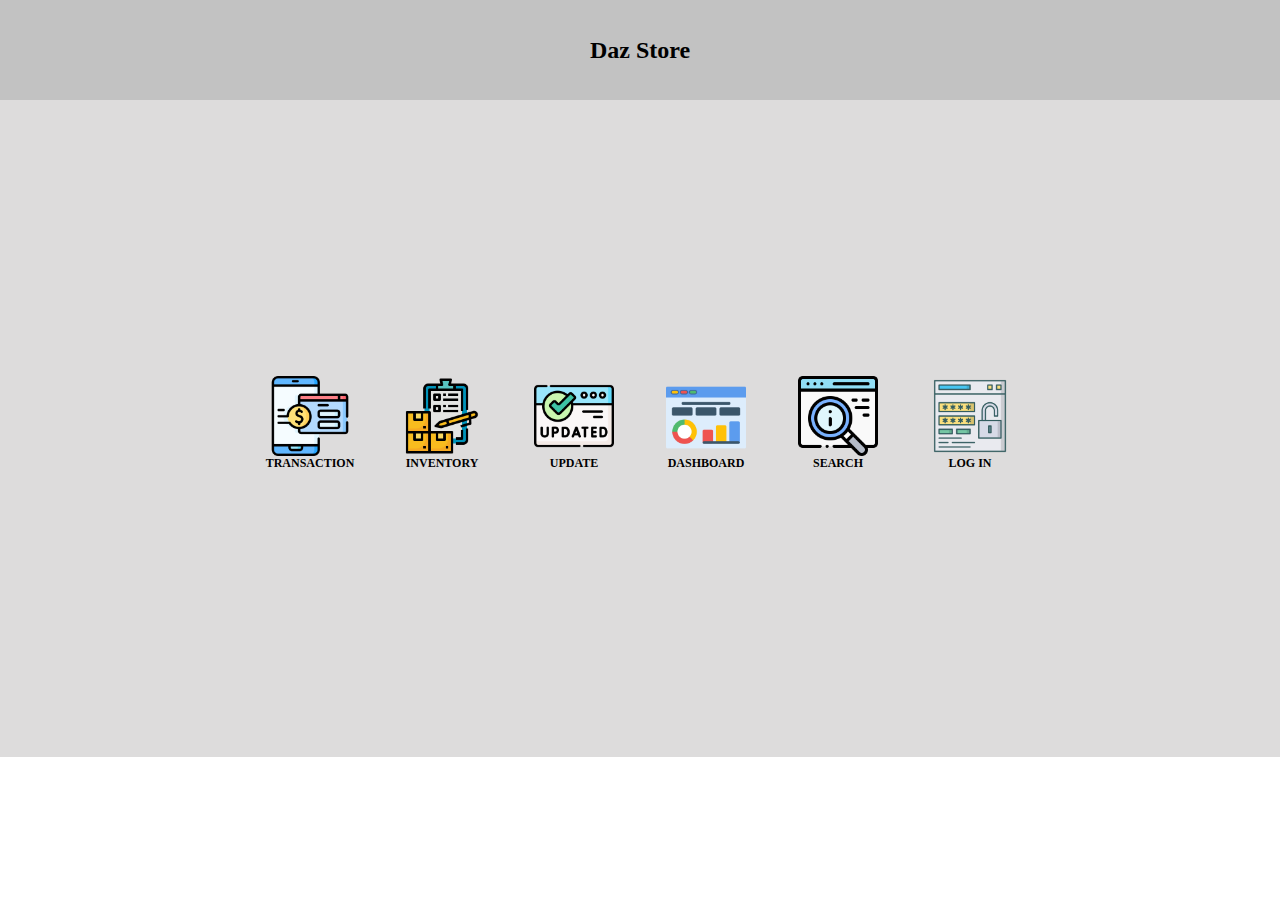
<file: index.html>
<!DOCTYPE html>
<html lang="en">
<head>
  <meta charset="UTF-8">
  <meta name="viewport" content="width=device-width, initial-scale=1.0">
  <title>Daz-Store</title>
  <link rel="stylesheet" href="index.css">
</head>
<body>
  <div class="header">
    <h2>Daz Store</h2>
  </div>
  </div>
  <div class="container">
    <div class="inner_box">

      <a class="box" href="login.php">
        <img src="image/banking.png" alt="">
        TRANSACTION</a>

      <a class="box" href="login.php">
        <img src="image/inventory.png" alt="">
        INVENTORY</a>

      <a class="box" href="login.php">
        <img src="image/updated.png" alt="">
        UPDATE</a>
      
      <a class="box" href="login.php">
        <img src="image/dashboard.png" alt="">
        DASHBOARD</a>

      <a class="box" href="login.php">
        <img src="image/searching.png" alt="">
        SEARCH
      </a>

      <a class="box" href="login.php">
        <img src="image/password.png" alt="">
        LOG IN</a>
      
    </div>
  </div>
</body>
</html>
</file>
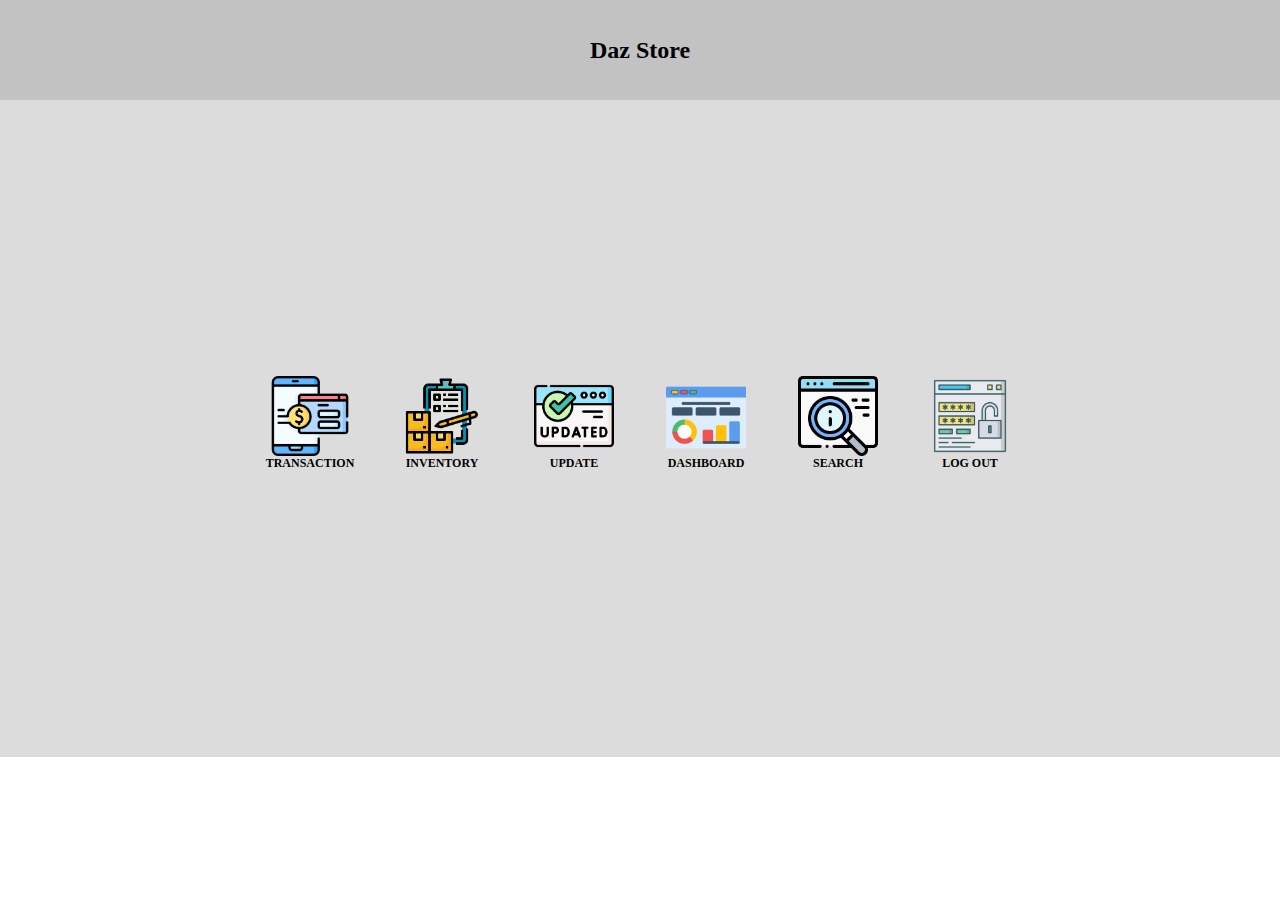
<file: home.html>
<!DOCTYPE html>
<html lang="en">
<head>
  <meta charset="UTF-8">
  <meta name="viewport" content="width=device-width, initial-scale=1.0">
  <title>Daz-Store</title>
  <link rel="stylesheet" href="index.css">
</head>
<body>
  <div class="header">
    <h2>Daz Store</h2>
  </div>
  </div>
  <div class="container">
    <div class="inner_box">

      <a class="box" href="transaction.html">
        <img src="image/banking.png" alt="">
        TRANSACTION</a>

      <a class="box" href="">
        <img src="image/inventory.png" alt="">
        INVENTORY</a>

      <a class="box" href="">
        <img src="image/updated.png" alt="">
        UPDATE</a>
      
      <a class="box" href="">
        <img src="image/dashboard.png" alt="">
        DASHBOARD</a>

      <a class="box" href="search.html">
        <img src="image/searching.png" alt="">
        SEARCH
      </a>

      <a class="box" href="index.html">
        <img src="image/password.png" alt="">
        LOG OUT</a>
      
    </div>
  </div>
</body>
</html>
</file>
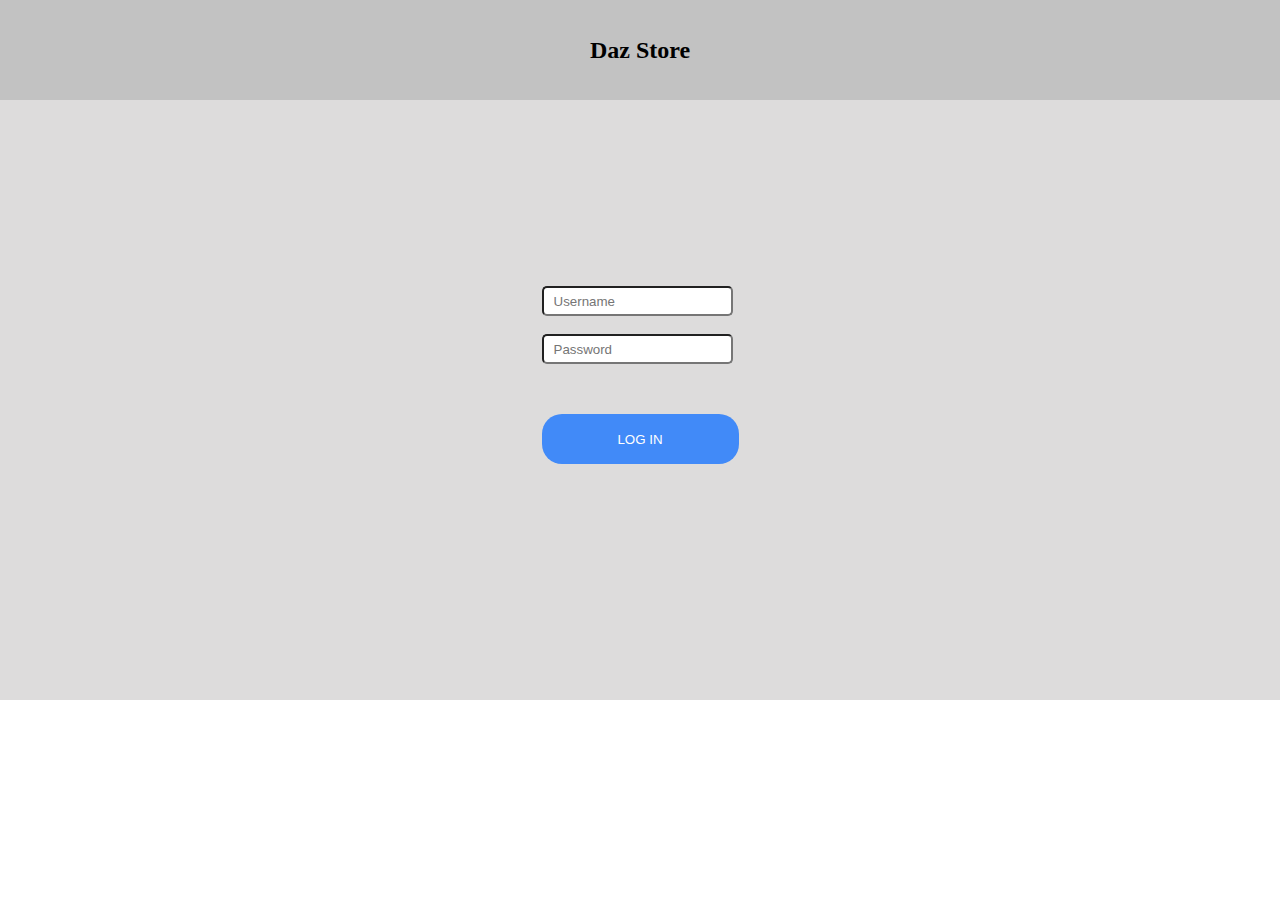
<file: login.html>
<!DOCTYPE html>
<html lang="en">
<head>
  <meta charset="UTF-8">
  <meta name="viewport" content="width=device-width, initial-scale=1.0">
  <title>Log in</title>
  <link rel="stylesheet" href="login.css">
</head>
<body>
  <div class="header">
    <h2>Daz Store</h2>
  </div>
  <div class="container">
    <div class="inner_box">
      <form action="home.html">

        <input type="text" name="Username" id="" placeholder="Username" required>
        <br>
        <br>
        <input type="password" name="Password" id="" placeholder="Password" required>
        <BR>
        <button>LOG IN</button>
      </form>
    </div>
  </div>
</body>
</html>
</file>
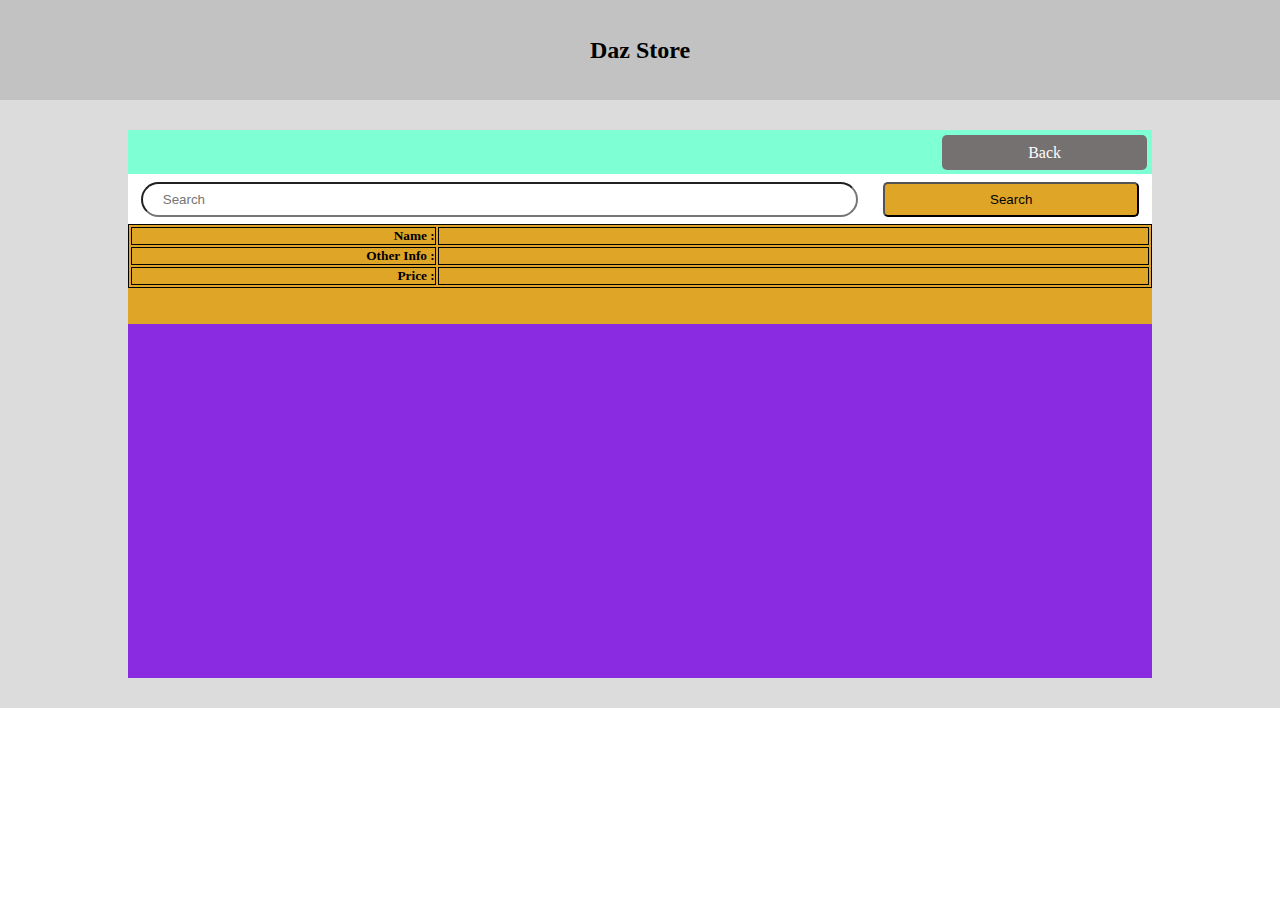
<file: transaction.html>
<!DOCTYPE html>
<html lang="en">
<head>
  <meta charset="UTF-8">
  <meta name="viewport" content="width=device-width, initial-scale=1.0">
  <title>Transaction</title>
  <link rel="stylesheet" href="transaction.css">
</head>
<body>
  <div class="header">
    <h2>Daz Store</h2>
  </div>
  <div class="container">
    <div class="inner_box">
      <div class="top">
        <a class="back" href="home.html">Back</a>
      </div>
      <div class="middle">
        <div class="inner-top">
          <form class="search-group" action="">
            <input type="search" placeholder="Search" class="search">
            <button class="search-button">Search</button>
          </form>
        </div>  
        <div class="all-info">
          <table>
            <tr>
              <th class="title">
                Name :
              </th>
              <th class="info">
                
              </th>
            </tr>
            
            <tr>
              <th class="title">
                Other Info :
              </th>
              <th class="info">
                
              </th>
            </tr>

            <tr>
              <th class="title">
                Price :
              </th>
              <th class="info">
                
              </th>
            </tr>
          </table>
        </div>
      </div>
    </div>
  </div>
</body>
</html>
</file>
<file: index.css>
* {
  margin: 0;
  padding: 0;
  box-sizing: border-box;
}

.header {
  width: 100%;
  height: 100px;
  background-color: rgb(194, 194, 194);
  display: flex;
  justify-content: center;
  align-items: center;
}

.container {
  width: 100%;
  height: 657px;
  display: flex;
  justify-content: center;
  align-items: center;

  background-color: rgb(221, 220, 220);
}

.inner_box {
  width: 80%;
  height: 90%;
  display: flex;
  flex-wrap: wrap;
  background-color: transparent;
  gap: 2em;
  justify-content: center;
  align-items: center;
}

.box {
  width: 100px;
  height: 100px;
  font-size: 12px;
  font-weight: bold;
  background-color: transparent;
  border: none;
  display: flex;
  flex-direction: column;
  justify-content: center;
  align-items: center;
  padding-bottom: 10px;
  border-radius: 20px;
}

a{
text-decoration: none;
color: black;
}

img {
  width: 80%;
  height: 90%;
}

/* -----screen adjustment-----*/

@media screen and (max-width: 500px) {
  .header {
    height: 50px;
  }
  .header_box_menu {
    width: 12%;
  }

}

/* inventory css */

.container_inventory {
  width: 100%;
  height: 657px;
  display: flex;
  justify-content: center;
  align-items: center;
  flex-direction: column;

  background-color: rgb(221, 220, 220);
}

.container_inventory h2 {
  margin-top: -100px;
}
.container_inventory input {
  padding-left: 10px;
  width: 200px;
  height: 40px;
  border: none;
  border-radius: 5px;
}

.button_submit_inven {
  width: 200px;
  border-radius: 5px;
  color: white;
  border: none;
  background-color: rgb(46, 158, 233);
}

.clear_button_inven {
  width: 200px;
  background-color: rgb(109, 160, 33);
  border-radius: 5px;
  color: white;
  border: none;
}
</file>
<file: login.css>
* {
  margin: 0;
  padding: 0;
  box-sizing: border-box;
}

.header {
  width: 100%;
  height: 100px;
  background-color: rgb(194, 194, 194);
  display: flex;
  justify-content: center;
  align-items: center;
}

.container {
  width: 100%;
  height: 600px;
  display: flex;
  justify-content: center;
  align-items: center;

  background-color: rgb(221, 220, 220);
}

.inner_box {
  width: 80%;
  height: 90%;
  display: flex;
  flex-direction: column;
  background-color: transparent;
  gap: 2em;
  justify-content: center;
  align-items: center;
  
}

input {
  position: relative;
  top: -50px;
  height: 30px;
  border-radius: 5px;
  padding-left: 10px;
}

button {
  width: 197px;
  height: 50px;
  border-radius: 20px;
  border: none;
  background-color: rgb(65, 138, 248);
  color: white;
}
</file>
<file: transaction.css>
* {
  margin: 0;
  padding: 0;
  box-sizing: border-box;
}

.header {
  width: 100%;
  height: 100px;
  background-color: rgb(194, 194, 194);
  display: flex;
  justify-content: center;
  align-items: center;
}

.container {
  width: 100%;
  height: 608px;
  display: flex;
  justify-content: center;
  align-items: center;

  background-color: rgb(221, 220, 220);
}

.inner_box {
  width: 80%;
  height: 90%;
  /* display: flex; */
  /* flex-wrap: wrap; */
  background-color: transparent;
  gap: 2em;
  justify-content: center;
  align-items: center;

  background-color: rgb(188, 196, 196);
}

.top {
  position: relative;
  width: 100%;
  height: 8%;
  background-color: aquamarine;
}

.back {
  position: absolute;
  top: 5px;
  right: 5px;
  display: flex;
  align-items: center;
  justify-content: center;
  color: white;
  background-color: rgb(117, 113, 113);
  width: 20%;
  height: 35px;
  text-decoration: none;
  border-radius: 5px;
}

.middle {
  width: 100%;
  height: 92%;

  background-color: blueviolet;
}

.inner-top{
  width: 100%;
  height: auto;

  background-color: #fff;
}

.search-group {
  display: flex;
  justify-content:space-around;
  align-items: center;
  height: 50px;
}

.search {
  width: 70%;
  height: 35px;
  border-radius: 40px;
  padding-left: 20px;
}

.search-button {
  width: 25%;
  height: 35px;
  background-color: #dfa527;
  border-radius: 5px;
}

table, tr, th {
  border:1px solid black;
}

.all-info {
  width: 100%;
  height: 100px;

  background-color: #dfa527;
}

table {
  width: 100%;
}

.title {
  width: 30%;
  font-size: 10pt;
  text-align: end;
}

.info {
  width: 70%;
  font-size: 10pt;
}
</file>
